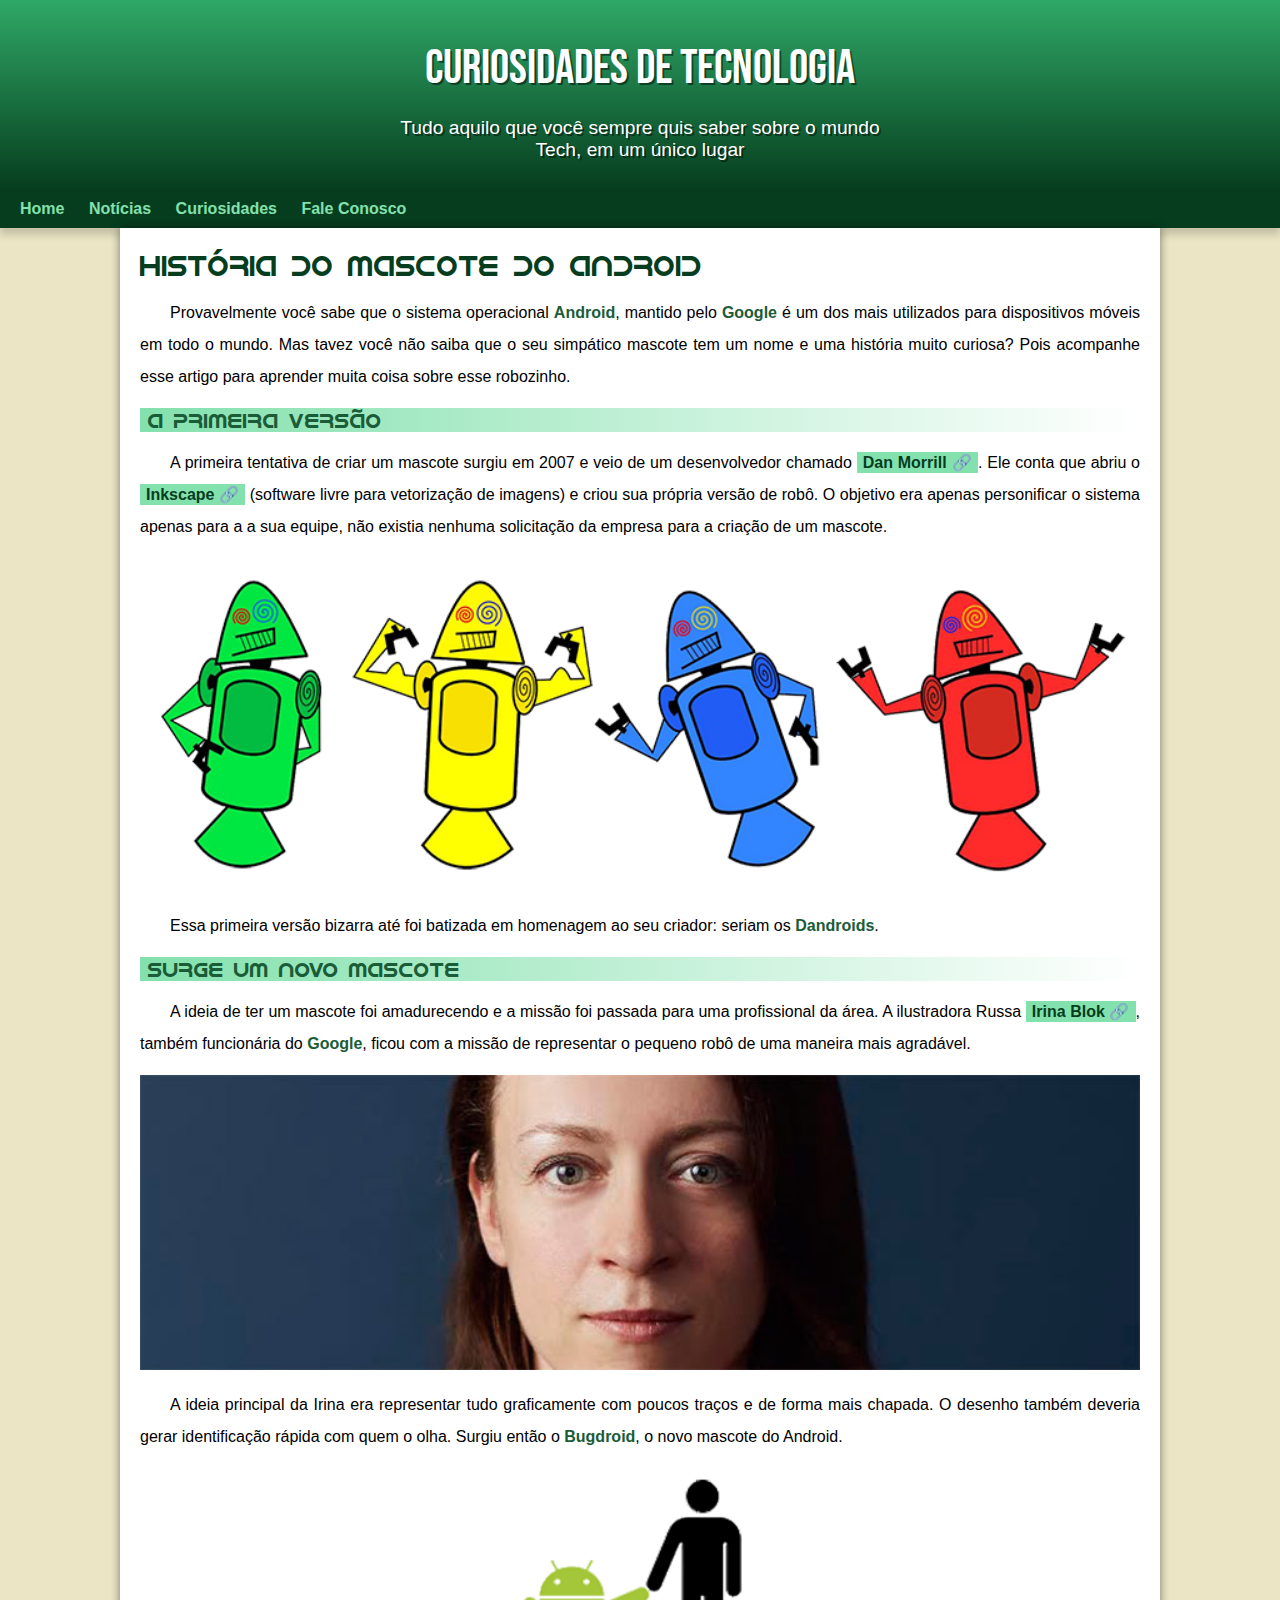
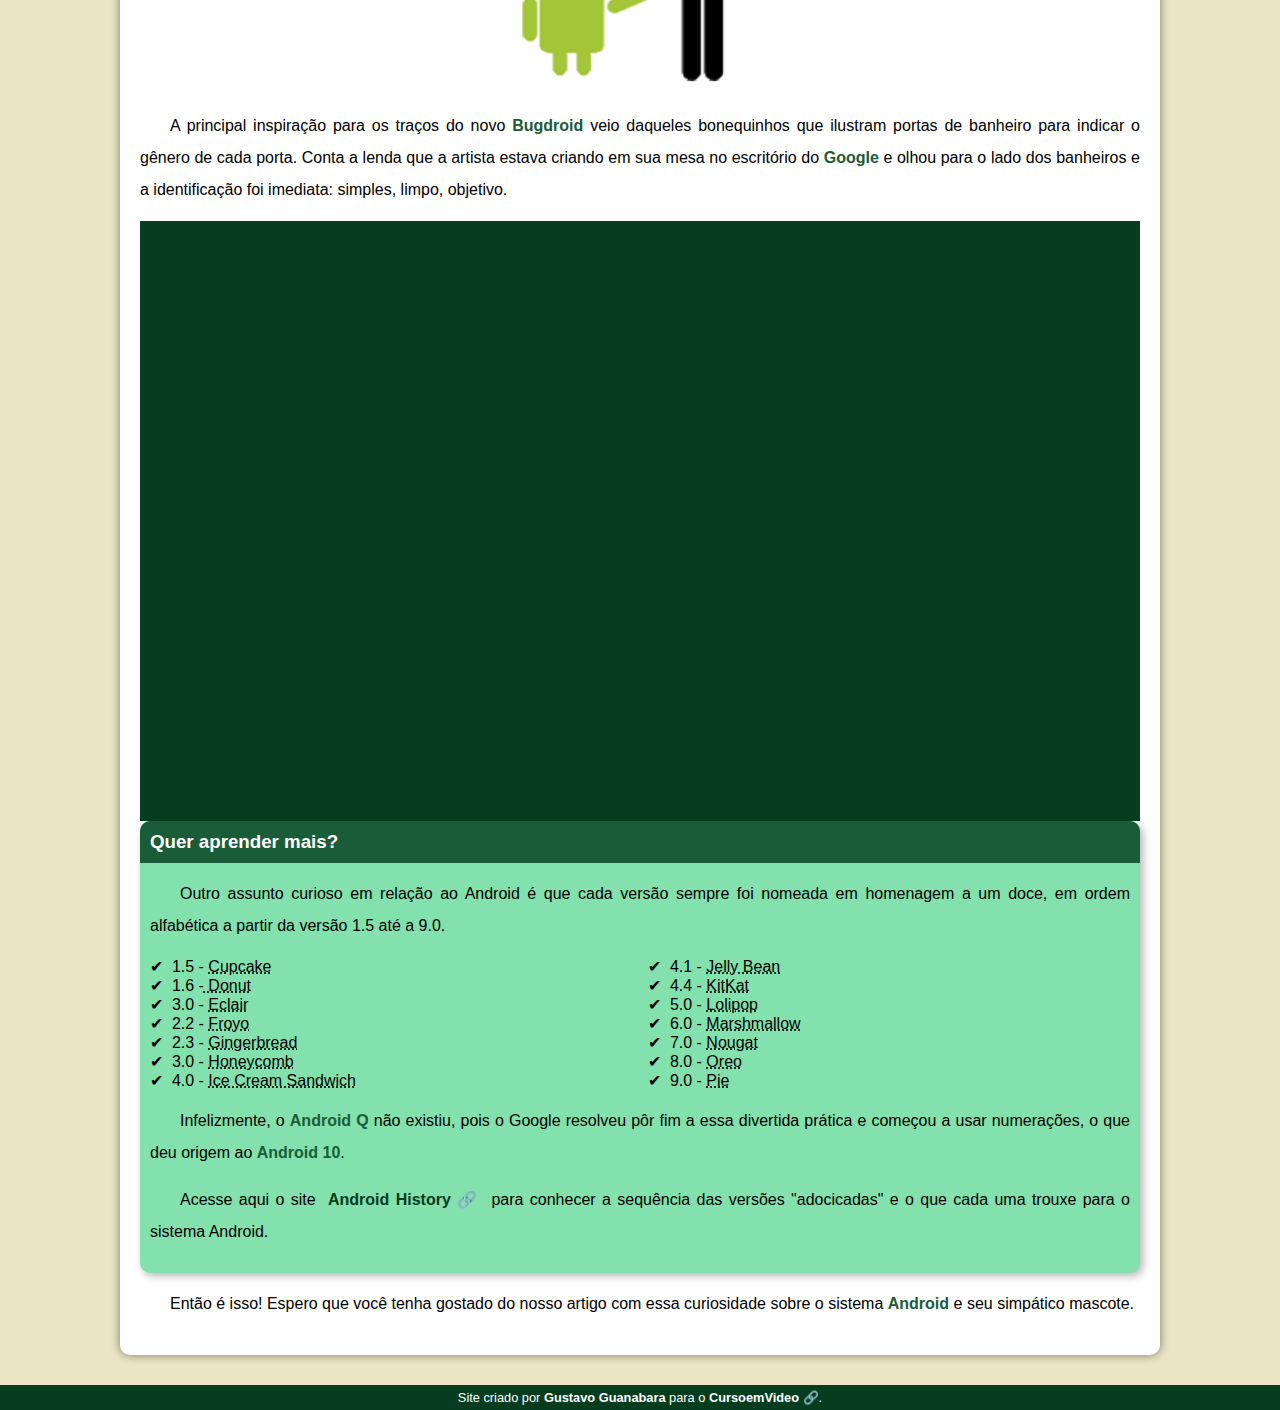
<file: index.html>
<!DOCTYPE html>
<html lang="pt-br">
<head>
    <meta charset="UTF-8">
    <meta http-equiv="X-UA-Compatible" content="IE=edge">
    <meta name="viewport" content="width=device-width, initial-scale=1.0">
    <link rel="stylesheet" href="style.css">
    <link rel="shortcut icon" href="imagens/favicon.ico" type="image/x-icon">
    <title>Como surgiu o mascote do Android?</title>
</head>
<body>
    <header>
   <h1>Curiosidades de Tecnologia</h1>
       <p>Tudo aquilo que você sempre quis saber sobre o mundo Tech, em um único lugar</p>
    </header>
            <nav>
                <a href="">Home</a>
                <a href="">Notícias</a>
                <a href="">Curiosidades</a>
                <a href="">Fale Conosco</a>
            </nav>
    <main>

    <article>
        <h1>História do Mascote do Android</h1>
        <p>Provavelmente você sabe que o sistema operacional <strong>Android</strong>, mantido pelo <strong>Google</strong> é um dos mais utilizados para dispositivos móveis em todo o mundo. Mas tavez você não saiba que o seu simpático mascote tem um nome e uma história muito curiosa? Pois acompanhe esse artigo para aprender muita coisa sobre esse robozinho.</p>

        <h2>A primeira versão</h2>

        <p>A primeira tentativa de criar um mascote surgiu em 2007 e veio de um desenvolvedor chamado <a href="https://androidcommunity.com/dan-morrill-shows-us-the-android-mascot-that-almost-was-20130103/" target="_blank" class="externo">Dan Morrill</a>. Ele conta que abriu o <a href="https://inkscape.org/" target="_blank" class="externo">Inkscape</a> 
            (software livre para vetorização de imagens) e criou sua própria versão de robô. O objetivo era apenas personificar o sistema apenas para a a sua equipe, não existia nenhuma solicitação da empresa para a criação de um mascote.</p>

             
        <picture>
            <source media="(max-width: 670px)" srcset="imagens/dan-droids-pq.png">
            <img src="imagens/dan-droids.png" alt="Primeiro mascote do android">
        </picture>
        <p>Essa primeira versão bizarra até foi batizada em homenagem ao seu criador: seriam os <strong>Dandroids</strong>.</p>

        <h2>Surge um novo mascote</h2>

        <p>A ideia de ter um mascote foi amadurecendo e a missão foi passada para uma profissional da área. A ilustradora Russa <a href="https://www.irinablok.com/" target="_blank" class="externo">Irina Blok</a>, também funcionária do <strong>Google</strong>, ficou com a missão de representar o pequeno robô de uma maneira mais agradável.</p>
        <picture>
            <source media="(max-width: 670px )" srcset="imagens/irina-blok-pq.jpg">
            <img src="imagens/irina-blok.jpg" alt="Irina Blok, criadora do Bugdroid">
        </picture>
        <p>A ideia principal da Irina era representar tudo graficamente com poucos traços e de forma mais chapada. O desenho também deveria gerar identificação rápida com quem o olha. Surgiu então o <strong>Bugdroid</strong>, o novo mascote do Android.</p>
        <img src="imagens/bugdroid.png" class="pequena" alt="Bugdroid">
            
        <p>A principal inspiração para os traços do novo <strong>Bugdroid</strong> veio daqueles bonequinhos que ilustram portas de banheiro para indicar o gênero de cada porta. Conta a lenda que a artista estava criando em sua mesa no escritório do <strong>Google</strong> e olhou para o lado dos banheiros e a identificação foi imediata: simples, limpo, objetivo.</p>

        <div class="video">
            <iframe width="560" height="315" src="https://www.youtube.com/embed/l2UDgpLz20M" title="YouTube video player" frameborder="0" allow="accelerometer; autoplay; clipboard-write; encrypted-media; gyroscope; picture-in-picture"
            allowfullscreen></iframe>
        </div>
             
     <aside>
        <h3>Quer aprender mais?</h3>
         <p>Outro assunto curioso em relação ao Android é que cada versão sempre foi nomeada em homenagem a um doce, em ordem alfabética a partir da versão 1.5 até a 9.0.</p>
    <ul>
         <li>1.5 - <abbr title="Bolo de Copo">Cupcake</abbr></li>
         <li>1.6 -<abbr title="Rosquinha"> Donut</abbr></li>
         <li>3.0 - <abbr title="Bomba">Eclair</abbr></li>
         <li>2.2 - <abbr title="Iogurte Congelado">Froyo</abbr></li>
         <li>2.3 - <abbr title="Biscoito de Gengibre">Gingerbread</abbr></li>
         <li>3.0 - <abbr title="Favo de Mel">Honeycomb</abbr></li>
         <li>4.0 - <abbr title="Saunduiche de Sorvete">Ice Cream Sandwich</abbr></li>
         <li>4.1 - <abbr title="Jujuba">Jelly Bean</abbr></li>
         <li>4.4 - <abbr title="KitKat">KitKat</abbr></li>
         <li>5.0 - <abbr title="Pirulito">Lolipop</abbr></li>
         <li>6.0 - <abbr title="Marchmallow">Marshmallow</abbr></li>
         <li>7.0 - <abbr title="Torrone">Nougat</abbr></li>
         <li>8.0 - <abbr title="Oreo">Oreo</abbr></li>
         <li>9.0 - <abbr title="Torta">Pie</abbr></li>
    </ul>
         <p>Infelizmente, o <strong>Android Q</strong> não existiu, pois o Google resolveu pôr fim a essa divertida prática e começou a usar numerações, o que deu origem ao <strong>Android 10</strong>.</p>
    
         <p>Acesse aqui o site <a href="https://www.android.com/intl/en_uk/history/" target="_blank" class="externo">Android History</a> para conhecer a sequência das versões "adocicadas" e o que cada uma trouxe para o sistema Android.</p>
    
</aside>

        <p>Então é isso! Espero que você tenha gostado do nosso artigo com essa curiosidade sobre o sistema <strong>Android</strong> e seu simpático mascote.</p>

                
         </article>
    </main>
    <footer>
        <p>Site criado por <a href="https://github.com/gustavoguanabara" target="_blank">Gustavo Guanabara</a> para o <a href="https://www.youtube.com/watch?v=vPNIAJ9B4hg&list=PLHz_AreHm4dlUpEXkY1AyVLQGcpSgVF8s" target="_blank" class="externo">CursoemVideo</a>.</p>
    </footer>
</body>
</html>
</file>
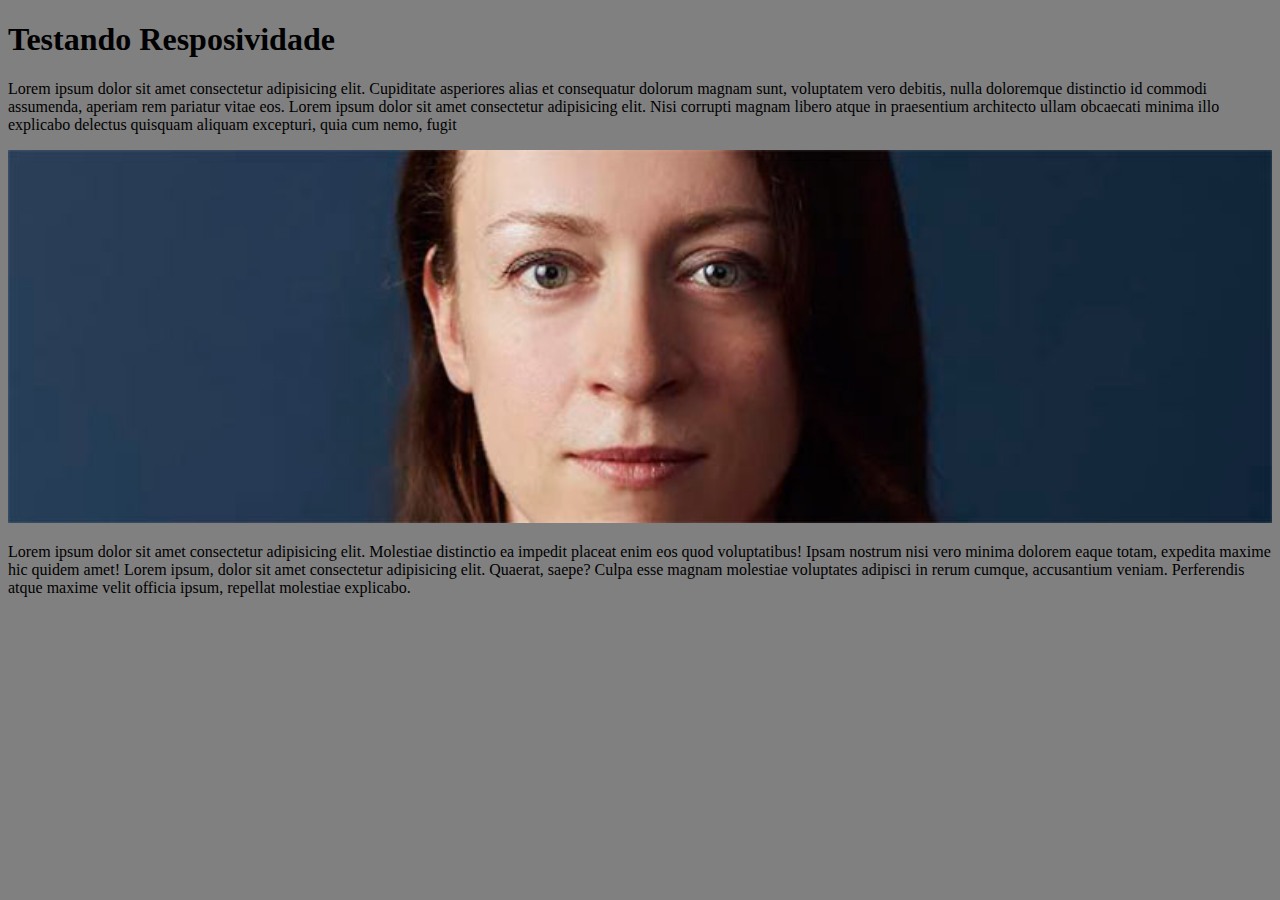
<file: responsivo.html>
<!DOCTYPE html>
<html lang="pt-br">
<head>
    <style>
        body {
            background-color: gray;
        }
        main {
            background-color: white;
            padding: 20px;
            border-radius: 10px;

            min-height: 280px;
            max-width: 800px;
            margin: auto;
        }
        img {
            width: 100%;
        }
    </style>
    <meta charset="UTF-8">
    <meta http-equiv="X-UA-Compatible" content="IE=edge">
    <meta name="viewport" content="width=device-width, initial-scale=1.0">
    <title>Teste de Responsividade</title>
</head>
<body>
    <h1>Testando Resposividade</h1>
    <p>Lorem ipsum dolor sit amet consectetur adipisicing elit. Cupiditate asperiores alias et consequatur dolorum magnam sunt, voluptatem vero debitis, nulla doloremque distinctio id commodi assumenda, aperiam rem pariatur vitae eos. Lorem ipsum dolor sit amet consectetur adipisicing elit. Nisi corrupti magnam libero atque in praesentium architecto ullam obcaecati minima illo explicabo delectus quisquam aliquam excepturi, quia cum nemo, fugit</p>
    <picture>
        <source media="(max-width: 600px )" srcset="imagens/irina-blok-pq.jpg">
        <img src="imagens/irina-blok.jpg" alt="Irina Blok">
    </picture>
    <p>Lorem ipsum dolor sit amet consectetur adipisicing elit. Molestiae distinctio ea impedit placeat enim eos quod voluptatibus! Ipsam nostrum nisi vero minima dolorem eaque totam, expedita maxime hic quidem amet! Lorem ipsum, dolor sit amet consectetur adipisicing elit. Quaerat, saepe? Culpa esse magnam molestiae voluptates adipisci in rerum cumque, accusantium veniam. Perferendis atque maxime velit officia ipsum, repellat molestiae explicabo.</p>
</body>
</html>
</file>
<file: style.css>
@charset "UTF-8";

@import url("https:fonts.googleapis.com/css2?family=Bebas+Neue&display=swap");

@font-face{
    font-family: 'Android';
    src: url('./fontes/idroid.otf') format('opentype');
    font-weight: normal;
}

:root{
    --cor0: #ebe5c5;
    --cor1: #83e1ad;
    --cor2: #3ddc84;
    --cor3: #2fa866;
    --cor4: #1a5c37;
    --cor5: #063d1e;

    --fonte-padrao: Arial, Verdana, Helvetica, sans-serif;
    --fonte-destaque: 'Bebas Neue', cursive;
    --fonte-android: 'android', cursive;
}

*{
    margin: 0;
    padding: 0;
}

body {
    background-color: var(--cor0);
    font-family: var(--fonte-padrao);
}

a.externo::after {
    content: '\00A0\1f517';
}

header {
    background-image: linear-gradient(to bottom, var(--cor3), var(--cor5));
    min-height: 150px;
    text-align: center;
    padding-top: 40px;
}

header > h1 {
    color: white;
    font-family: var(--fonte-destaque);
    font-size: 3em;
    font-weight: normal;
    margin-bottom: 20px;
    text-shadow: 2px 2px rgba(0, 0, 0, 0.486);
}

header > p {
    font-family: var(--fonte-padrao);
    color: white;
    font-size: 1.2em;
    max-width: 500px;
    padding-right: 10px;
    padding-left: 10px;
    margin:auto;
    text-shadow: 2px 2px rgba(0, 0, 0, 0.486);
    margin-bottom: 30px;
}

nav{
    background-color: var(--cor5);
    padding: 10px;
    box-shadow: 0px 7px 7px rgba(0, 0, 0, 0.151);
}

nav > a{
    color:var(--cor1);
    padding: 10px;
    border-radius: 5px;
    text-decoration: none;
    font-weight: bold;
    transition-duration: 0.5s;
}

nav > a:hover{
    background-color: var(--cor3);
    color: var(--cor5);
}


main {
   padding: 20px;
   min-width: 300px;
   max-width: 1000px;
   margin: auto;
   margin-bottom: 30px;
   background-color: white;
   box-shadow: 0px 0px 10px rgba(0, 0, 0, 0.486);
   border-bottom-left-radius: 10px;
   border-bottom-right-radius: 10px;
}

main h1 {
    color: var(--cor5);
    font-family: var(--fonte-android);
    font-weight: normal;
    font-size: 1.8em;
}

main h2 {
    font-family: var(--fonte-android);
    color: var(--cor4);
    font-size: 1.3em;
    font-weight: normal;
    background-image: linear-gradient(to right, var(--cor1), transparent);
    text-indent: 8px;
}

main p {
    margin: 15px 0px;
    text-align: justify;
    text-indent: 30px;
    font-size: 1em;
    line-height: 2em;
}

main strong {
    color: var(--cor4);
    font-weight: bold;
}
main a{
    text-decoration: none;
    font-weight: bold;
    color: var(--cor5);
    background-color: var(--cor1);
    padding: 2px 6px;
}

main a:hover{
    text-decoration: underline;
    color: var(--cor4);
}

main img{
    width: 100%;
}

main .pequena {
    max-width: 350px;
    display: block;
    margin: auto;
}

.video{
    background-color: var(--cor5);
    margin-bottom: 0px -20px 30px -20px;
    padding: 20px;
    padding-bottom: 58%;
    position: relative;
}

.video > iframe{
    position: absolute;
    top: 5%;
    left: 5%;
    width: 90%;
    height: 90%;
}

aside {
    background-color: var(--cor1);
    padding: 10px;
    border-radius: 10px;
    box-shadow: 3px 3px 8px rgba(0, 0, 0, 0.288);
}

aside > h3 {
    background-color: var(--cor4);
    color: white;
    padding: 10px;
    margin: -10px -10px 0px -10px;
    border-radius: 10px 10px 0px 0px;
}

aside > ul {
    list-style-type: '\2714\00A0\00A0';
    list-style-position: inside;
    columns: 2;
}
footer{
    background-color: var(--cor5);
    color: white;
    text-align: center;
    font-size: 0.8em;
    padding: 5px;
}

footer a{
    color: white;
    font-weight: bolder;
    text-decoration: none;
}

footer a:hover {
    text-decoration: underline;
    color: var(--cor1);
}
</file>
